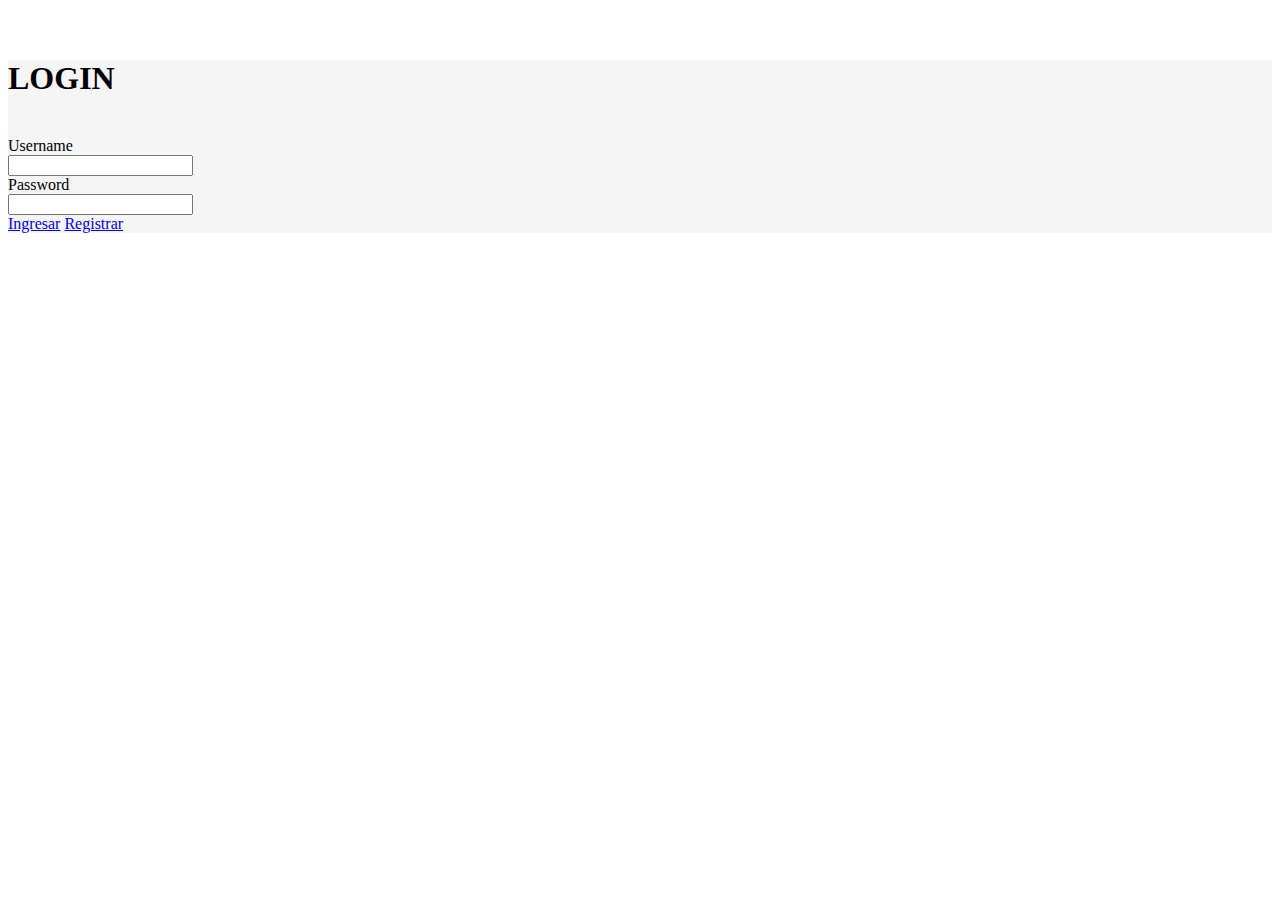
<file: index.html>
<!DOCTYPE html>
<html lang="en">
<head>
    <meta charset="UTF-8">
    <meta http-equiv="X-UA-Compatible" content="IE=edge">
    <meta name="viewport" content="width=device-width, initial-scale=1.0">
    <link href="https://cdn.jsdelivr.net/npm/bootstrap@5.1.3/dist/css/bootstrap.min.css" rel="stylesheet" integrity="sha384-1BmE4kWBq78iYhFldvKuhfTAU6auU8tT94WrHftjDbrCEXSU1oBoqyl2QvZ6jIW3" >
    <link href="style.css" type="text/css" rel="stylesheet">
    <title>Pagina de Login</title>
</head>
<body id="cuerpo">
    <div id="cajon">
        <div id="espc"> <h1 id="titular">LOGIN</h1></div>
        
        <div class="dropdown-menu">
        <form class="px-4 py-3">
          <div class="mb-3">
            <div>
            <label for="exampleDropdownFormEmail1" class="form-label">Username</label>
            </div>
            <div><input type="email" class="form-control" id="exampleDropdownFormEmail1" >
            </div>
        </div>
          <div class="mb-3">
            <div>
                <label for="exampleDropdownFormPassword1" class="form-label">Password</label>
            </div>
            <div>  
            <input type="password" class="form-control" id="exampleDropdownFormPassword1">
            </div>
        </div>
          <span>
            <a id="ingr" class="btn btn-primary" href="main.html" role="button">Ingresar</a>
            <a id="regis" class="btn btn-primary" href="/registrarse.html" role="button" target="_blank">Registrar</a>
          
            </span>
        </form>
        
        </div>
    </div>
</body>
</html>
</file>
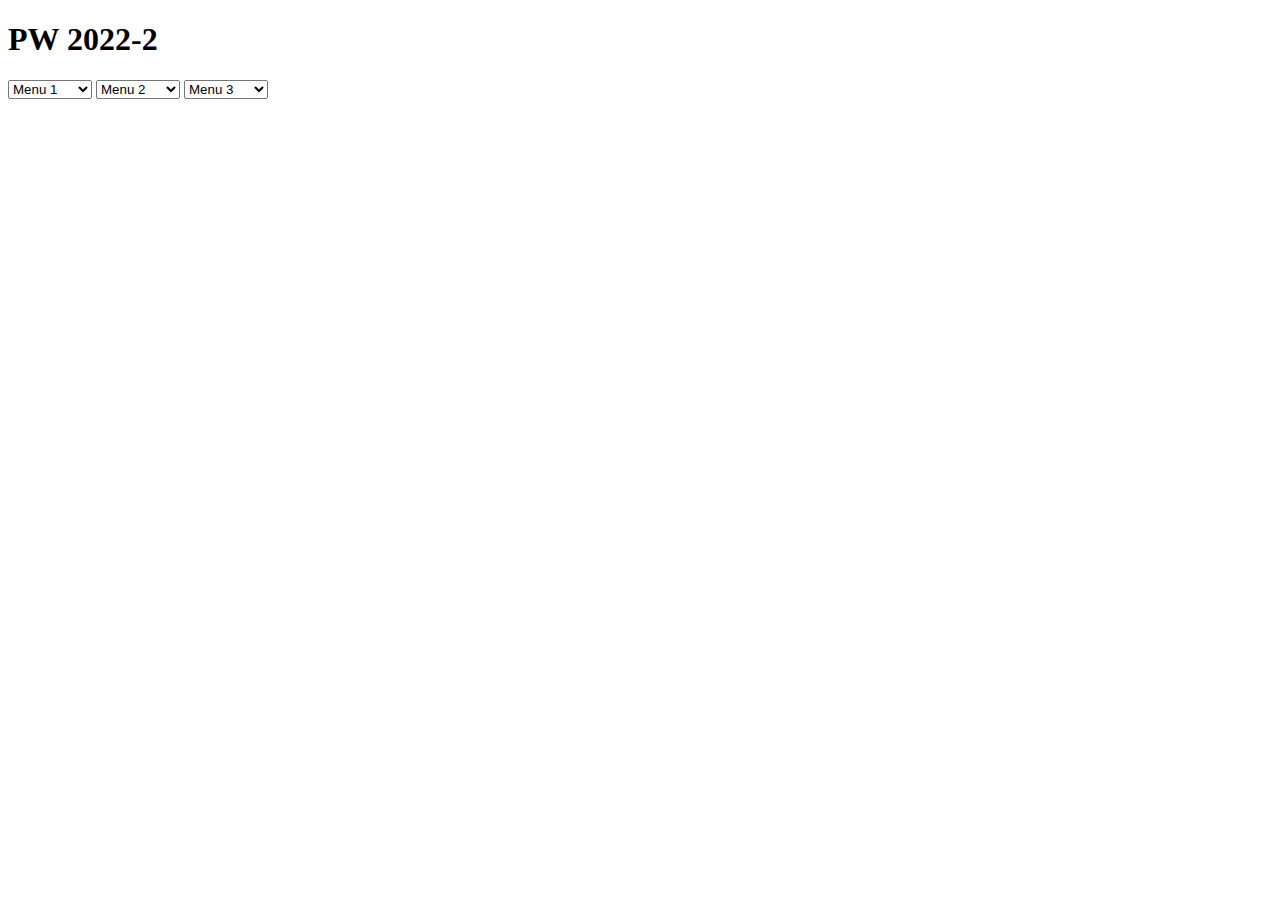
<file: main.html>
<!DOCTYPE html>
<html lang="en">
<head>
    <meta charset="UTF-8">
    <meta http-equiv="X-UA-Compatible" content="IE=edge">
    <meta name="viewport" content="width=device-width, initial-scale=1.0">
    <link href="https://cdn.jsdelivr.net/npm/bootstrap@5.1.3/dist/css/bootstrap.min.css" rel="stylesheet" integrity="sha384-1BmE4kWBq78iYhFldvKuhfTAU6auU8tT94WrHftjDbrCEXSU1oBoqyl2QvZ6jIW3" crossorigin="anonymous">
    <title>Main</title>
</head>
<body>
    <h1>PW 2022-2</h1>
    <div class="container">
        <div class="row align-items-start">
            <div class="col">
                <select class="form-select form-select-lg mb-3" aria-label=".form-select-lg example">
                    <option selected>Menu 1</option>
                    <option value="1">mENU 1.1</option>
                    <option value="2">Menu 1.2</option>
                    <option value="3">Menu 1.3</option>
                  </select>
                  
                  <select class="form-select form-select-lg mb-3" aria-label=".form-select-lg example">
                    <option selected>Menu 2</option>
                    <option value="1">mENU 2.1</option>
                    <option value="2">Menu 2.2</option>
                    <option value="3">Menu 2.3</option>
                  </select>
                  <select class="form-select form-select-lg mb-3" aria-label=".form-select-lg example">
                    <option selected>Menu 3</option>
                    <option value="1">mENU 3.1</option>
                    <option value="2">Menu 3.2</option>
                    <option value="3">Menu 3.3</option>
                  </select>
            </div>
            <div class="col">

            </div>
        </div>
    </div>
</body>
</html>
</file>
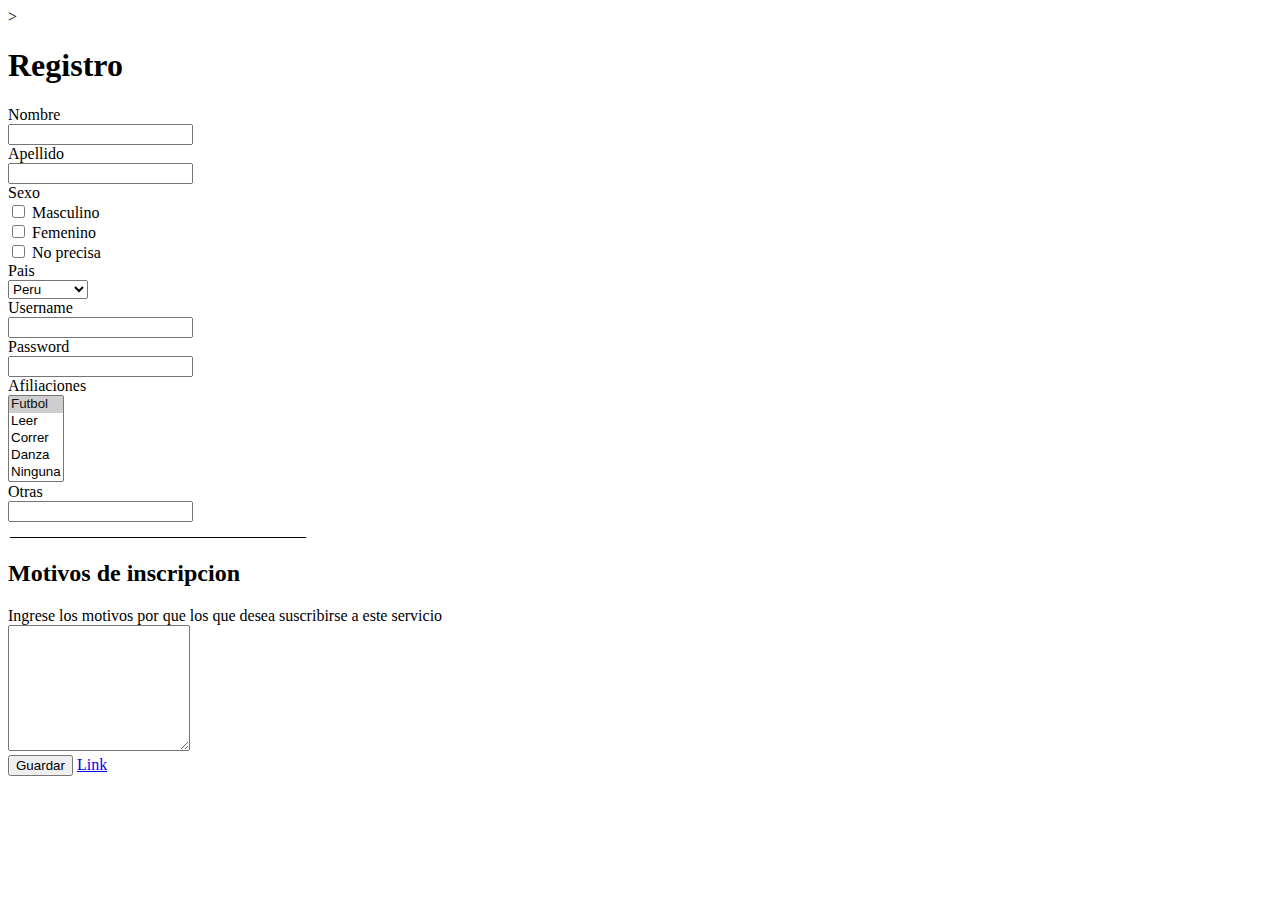
<file: registrarse.html>
<!DOCTYPE html>
<html lang="en">
<head>
    <meta charset="UTF-8">
    <meta http-equiv="X-UA-Compatible" content="IE=edge">
    <meta name="viewport" content="width=device-width, initial-scale=1.0">
    <link href="https://cdn.jsdelivr.net/npm/bootstrap@5.1.3/dist/css/bootstrap.min.css" rel="stylesheet" integrity="sha384-1BmE4kWBq78iYhFldvKuhfTAU6auU8tT94WrHftjDbrCEXSU1oBoqyl2QvZ6jIW3" crossorigin="anonymous">>
    <title>Registro</title>
</head>
<body>
    <h1>Registro</h1>
    <div class="container">
        <div class="row align-items-start">
          <div class="col">
            <div class="mb-3">
                <div><label for="exampleFormControlInput1" class="form-label">Nombre</label></div>
                <div><input type="text" class="form-control" id="exampleFormControlInput1" ></div>
            </div>
            <div class="mb-3">
                <div><label for="exampleFormControlInput1" class="form-label">Apellido</label></div>
                <div><input type="text" class="form-control" id="exampleFormControlInput1" ></div>
            </div>
              

            
            <div class="mb-3">
                <div><label for="exampleFormControlInput1" class="form-label">Sexo</label></div>
                
            </div>
            <div class="form-check form-check-inline">
                <input class="form-check-input" type="checkbox" id="inlineCheckbox1" value="option1">
                <label class="form-check-label" for="inlineCheckbox1">Masculino</label>
            </div>
              <div class="form-check form-check-inline">
                <input class="form-check-input" type="checkbox" id="inlineCheckbox2" value="option2">
                <label class="form-check-label" for="inlineCheckbox2">Femenino</label>
              </div>
              <div class="form-check form-check-inline">
                <input class="form-check-input" type="checkbox" id="inlineCheckbox2" value="option2">
                <label class="form-check-label" for="inlineCheckbox2">No precisa</label>
              </div>
              
              <div class="mb-3">
                <div><label for="exampleFormControlInput1" class="form-label">Pais</label></div>
                
                </div>
              <select class="form-select" aria-label="Default select example">

                <option value="1">Peru</option>
                <option value="2">Argentina</option>
                <option value="3">Colombia</option>
              </select>

              <div class="mb-3">
                <div>
                <label for="exampleDropdownFormEmail1" class="form-label">Username</label>
                </div>
                <div><input type="email" class="form-control" id="exampleDropdownFormEmail1" >
                </div> 
              </div>
              <div class="mb-3">
                <div>
                    <label for="exampleDropdownFormPassword1" class="form-label">Password</label>
                </div>
                <div>  
                <input type="password" class="form-control" id="exampleDropdownFormPassword1">
                </div>
            </div>
        </div>
        <div class="col">
            <div class="mb-3">
                <div>
                    <label for="exampleDropdownFormEmail1" class="form-label">Afiliaciones</label>
                </div>
            </div>
            <div>
            <select class="form-select" size="5" aria-label="size 5 select example">
                <option selected>Futbol</option>
                <option value="1">Leer</option>
                <option value="2">Correr</option>
                <option value="3">Danza</option>
                <option value="4">Ninguna</option>

              </select>
            </div>
            <div class="mb-3">
                <div><label for="exampleFormControlInput1" class="form-label">Otras</label></div>
                <div><input type="text" class="form-control" id="exampleFormControlInput1" ></div>
            </div>
            <legend>_____________________________________</legend>
            <div><h2>Motivos de inscripcion</h2> </div>
            <div class="mb-3">
                <div><label for="exampleFormControlTextarea1" class="form-label">Ingrese los motivos por que los que desea suscribirse a este servicio</label></div>
                <textarea class="form-control" id="exampleFormControlTextarea1" rows="8"></textarea>
              </div>
        </div>
    </div>
    <input class="btn btn-outline-success" type="submit" value="Guardar">
    <a class="btn btn-primary" href="/index.html" role="button">Link</a>
    </div>
</body>
</html>
</file>
<file: style.css>
#cuerpo{
    position: center;
}

#cajon 
{
    background-position: 0 0, center;

    background-color: whitesmoke;
    
    
}
#espc{
    margin-top: 30px;
    margin-bottom: 40px;
    
}

#titular{
    position: top right;
    margin-top: 60px;
}


#ingresar{
    background-color: green;
}
#registar{
    background-color: rgb(102, 171, 211);
}
</file>
